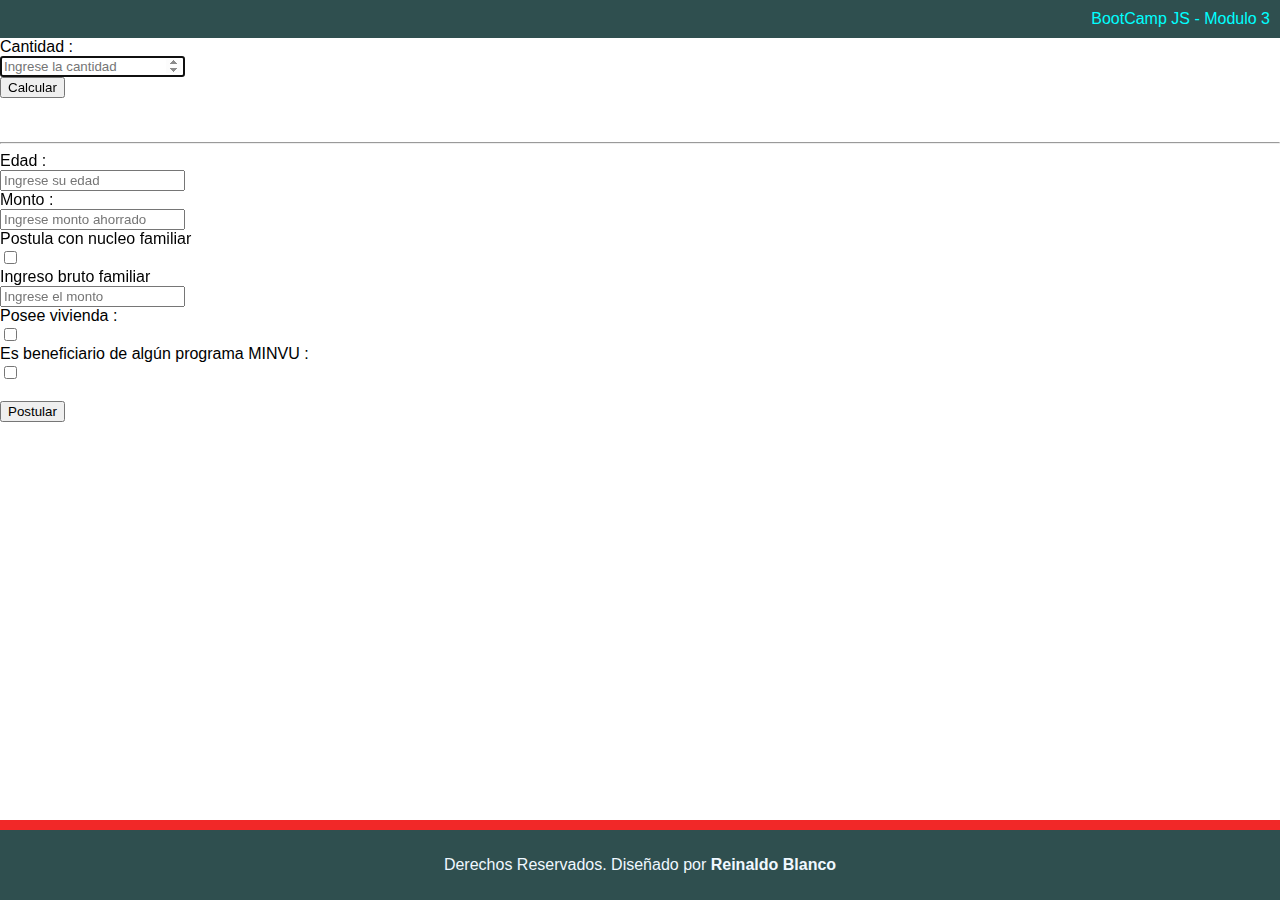
<file: index.html>
<!DOCTYPE html>
<html lang="es">
    <head>
        <title>M3_ABP-2</title>
        <meta charset="UTF-8">
        <meta http-equiv="X-UA-Compatible" content="IE=edge">
        <meta name="viewport" content="width=device-width, initial-scale=1.0">
        
        <!-- BootStrap -->
        <link href="https://cdn.jsdelivr.net/npm/bootstrap@5.0.2/dist/css/bootstrap.min.css" rel="stylesheet"
            integrity="sha384-EVSTQN3/azprG1Anm3QDgpJLIm9Nao0Yz1ztcQTwFspd3yD65VohhpuuCOmLASjC" crossorigin="anonymous">
    
        <!-- CSS -->
        <link rel="stylesheet" href="./css/estilos.css">
    </head>
    <body>
        <header>
            <div class="opciones">
                <div><span>BootCamp JS - Modulo 3</span></div>
            </div>
        </header>
        <main>
            <section class="container mt-5">
                <div class="col-10">
                    <div class="form-group row">
                        <label for="dolares" class="col-2 col-form-label">Cantidad : </label>
                        <div class="col-5">
                            <input class="form-control" type="number" id="dolares" placeholder ="Ingrese la cantidad" autofocus />
                        </div>
                        <div class="mt-2">
                            <button class="btn btn-outline-success" type="button" onclick="calcular()">Calcular</button>
                        </div>
                        <br><br>
                        <div id="resultado"></div>
                    </div>
                </div>
            </section>
            <hr>
            <section class="container">
                <div class="col-10">
                    <div class="form-group row">
                        <label for="edad" class="col-1 col-form-label">Edad : </label>
                        <div class="col-4">
                            <input class="form-control" type="number" id="edad" placeholder ="Ingrese su edad" autofocus />
                        </div>
                    </div>
                    <div class="form-group row">
                        <label for="monto" class="col-1 col-form-label">Monto : </label>
                        <div class="col-4">
                            <input class="form-control" type="number" id="monto" placeholder ="Ingrese monto ahorrado"/>
                        </div>
                    </div>
                    <div class="input-group">
                        <label for="nucleo" class="col-3 col-form-label">Postula con nucleo familiar </label>
                        <div class="input-group-text">
                            <input class="form-check-input mt-0" type="checkbox" value="" aria-label="Checkbox for following text input">
                        </div>
                    </div>
                    <div class="form-group row">
                        <label for="ingreso" class="col-3 col-form-label">Ingreso bruto familiar </label>
                        <div class="col-5">
                            <input class="form-control" type="number" id="ingreso" placeholder ="Ingrese el monto"/>
                        </div>
                    </div>
                    <div class="input-group">
                        <label for="benefi" class="col-2 col-form-label">Posee vivienda : </label>
                        <div class="input-group-text">
                            <input class="form-check-input mt-0" type="checkbox" value="" aria-label="Checkbox for following text input">
                        </div>
                    </div>
                    <div class="input-group">
                        <label for="benefi2" class="col-5 col-form-label">Es beneficiario de algún programa MINVU : </label>
                        <div class="input-group-text">
                            <input class="form-check-input mt-0" type="checkbox" value="" aria-label="Checkbox for following text input">
                        </div>
                    </div>
                    <br>
                    <div>
                        <button class="btn btn-outline-success" type="button" onclick="postular()">Postular</button>
                    </div>
                    <br><br>
                    <div id="resultado"></div>
                </div>
            </section>
        </main>
        <footer class="footer">
            <p>Derechos Reservados. Diseñado por <strong>Reinaldo Blanco</strong></p>
        </footer>
    <!-- Bootstrap JS-->
    <script src="https://cdn.jsdelivr.net/npm/bootstrap@5.0.2/dist/js/bootstrap.bundle.min.js"
        integrity="sha384-MrcW6ZMFYlzcLA8Nl+NtUVF0sA7MsXsP1UyJoMp4YLEuNSfAP+JcXn/tWtIaxVXM"
        crossorigin="anonymous"></script>
    <script src="./js/scripts.js"></script>
    </body>
</html>
</file>
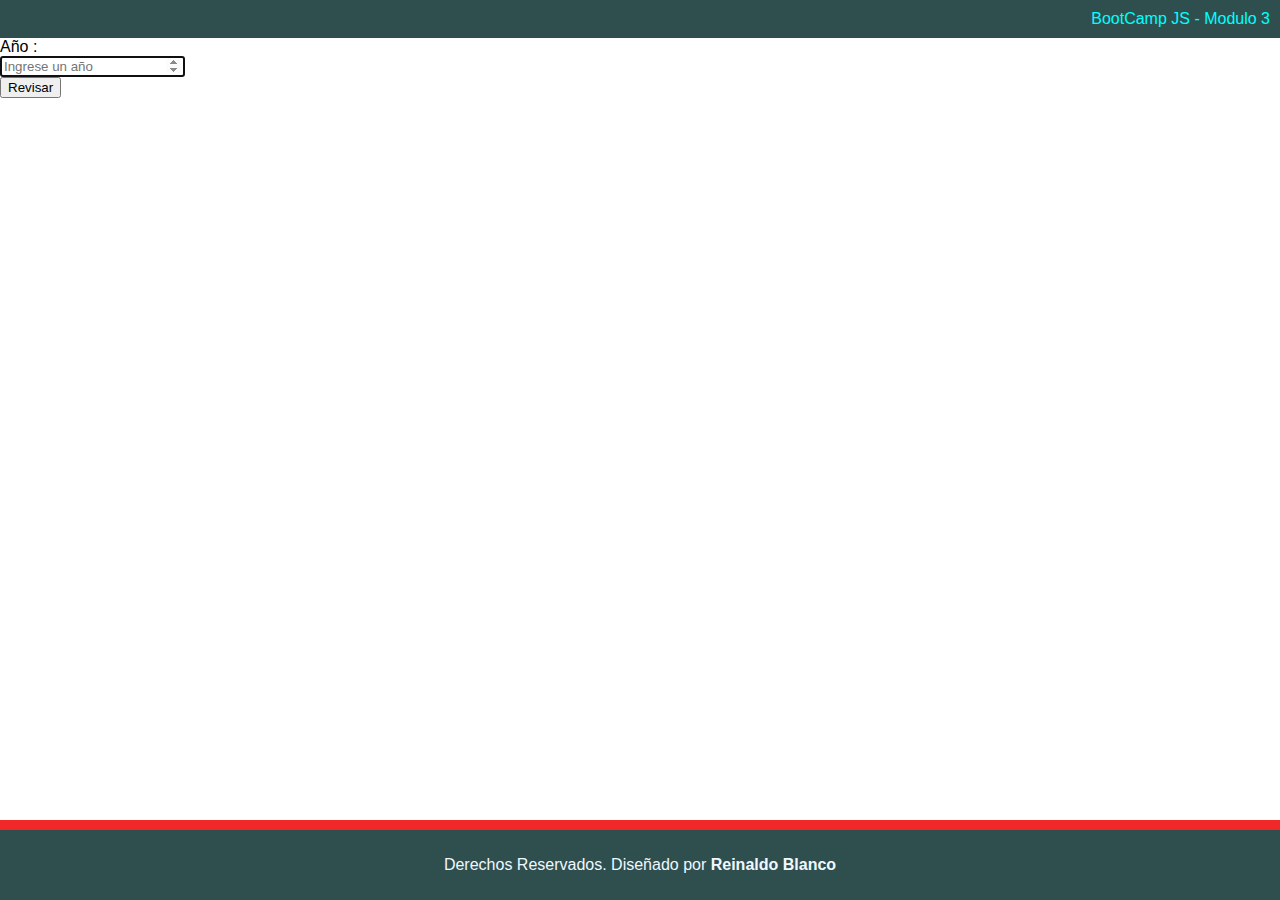
<file: bisiesto.html>
<!DOCTYPE html>
<html lang="es">
    <head>
        <title>M3_ABP-2</title>
        <meta charset="UTF-8">
        <meta http-equiv="X-UA-Compatible" content="IE=edge">
        <meta name="viewport" content="width=device-width, initial-scale=1.0">
        
        <!-- BootStrap -->
        <link href="https://cdn.jsdelivr.net/npm/bootstrap@5.0.2/dist/css/bootstrap.min.css" rel="stylesheet"
            integrity="sha384-EVSTQN3/azprG1Anm3QDgpJLIm9Nao0Yz1ztcQTwFspd3yD65VohhpuuCOmLASjC" crossorigin="anonymous">
    
        <!-- CSS -->
        <link rel="stylesheet" href="./css/estilos.css">
    </head>
    <body>
        <header>
            <div class="opciones">
                <div><span>BootCamp JS - Modulo 3</span></div>
            </div>
        </header>
        <main>
            <section class="container mt-5">
                <div class="col-10">
                    <div class="form-group row">
                        <label for="ano" class="col-2 col-form-label">Año : </label>
                        <div class="col-5">
                            <input class="form-control" type="number" id="ano" placeholder ="Ingrese un año" autofocus />
                        </div>
                    </div>
                    <div class="mt-2">
                        <button class="btn btn-outline-success" type="button" onclick="bisiesto()">Revisar</button>
                    </div>
                    <div class="mt-5" id="resultado"></div>
                </div>
            </section>
        </main>
        <footer class="footer">
            <p>Derechos Reservados. Diseñado por <strong>Reinaldo Blanco</strong></p>
        </footer>
    <!-- Bootstrap JS-->
    <script src="https://cdn.jsdelivr.net/npm/bootstrap@5.0.2/dist/js/bootstrap.bundle.min.js"
        integrity="sha384-MrcW6ZMFYlzcLA8Nl+NtUVF0sA7MsXsP1UyJoMp4YLEuNSfAP+JcXn/tWtIaxVXM"
        crossorigin="anonymous"></script>
    <script src="./js/scripts.js"></script>
    </body>
</html>
</file>
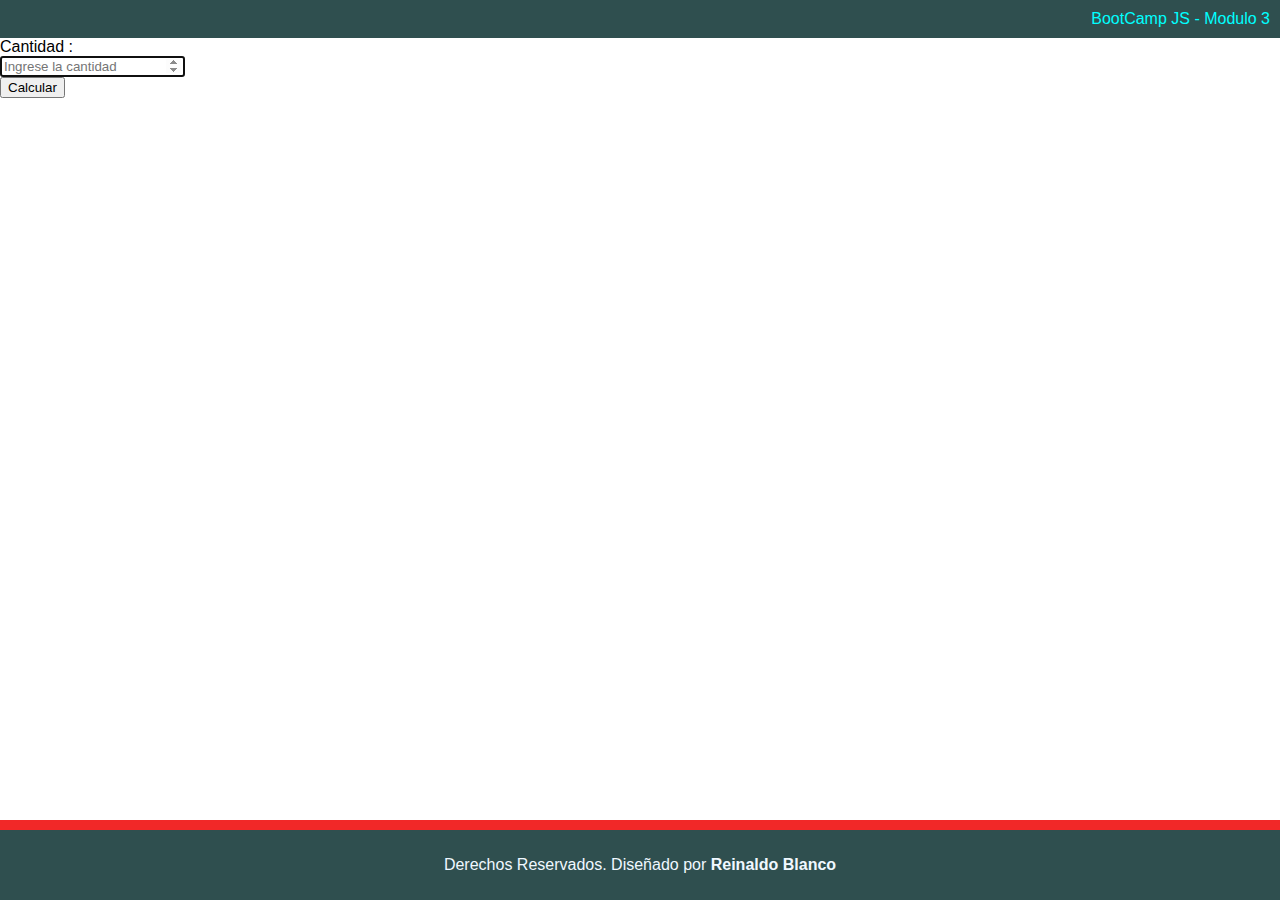
<file: convierte.html>
<!DOCTYPE html>
<html lang="es">
    <head>
        <title>M3_ABP-2</title>
        <meta charset="UTF-8">
        <meta http-equiv="X-UA-Compatible" content="IE=edge">
        <meta name="viewport" content="width=device-width, initial-scale=1.0">
        
        <!-- BootStrap -->
        <link href="https://cdn.jsdelivr.net/npm/bootstrap@5.0.2/dist/css/bootstrap.min.css" rel="stylesheet"
            integrity="sha384-EVSTQN3/azprG1Anm3QDgpJLIm9Nao0Yz1ztcQTwFspd3yD65VohhpuuCOmLASjC" crossorigin="anonymous">
    
        <!-- CSS -->
        <link rel="stylesheet" href="./css/estilos.css">
    </head>
    <body>
        <header>
            <div class="opciones">
                <div><span>BootCamp JS - Modulo 3</span></div>
            </div>
        </header>
        <main>
            <section class="container mt-5">
                <div class="col-10">
                    <div class="form-group row">
                        <label for="dolares" class="col-2 col-form-label">Cantidad : </label>
                        <div class="col-5">
                            <input class="form-control" type="number" id="dolares" placeholder ="Ingrese la cantidad" autofocus />
                        </div>
                        <div class="mt-2">
                            <button class="btn btn-outline-success" type="button" onclick="calcular()">Calcular</button>
                        </div>
                        <div class="mt-5" id="resultado"></div>
                    </div>
                </div>
            </section>
        </main>
        <footer class="footer">
            <p>Derechos Reservados. Diseñado por <strong>Reinaldo Blanco</strong></p>
        </footer>
    <!-- Bootstrap JS-->
    <script src="https://cdn.jsdelivr.net/npm/bootstrap@5.0.2/dist/js/bootstrap.bundle.min.js"
        integrity="sha384-MrcW6ZMFYlzcLA8Nl+NtUVF0sA7MsXsP1UyJoMp4YLEuNSfAP+JcXn/tWtIaxVXM"
        crossorigin="anonymous"></script>
    <script src="./js/scripts.js"></script>
    </body>
</html>
</file>
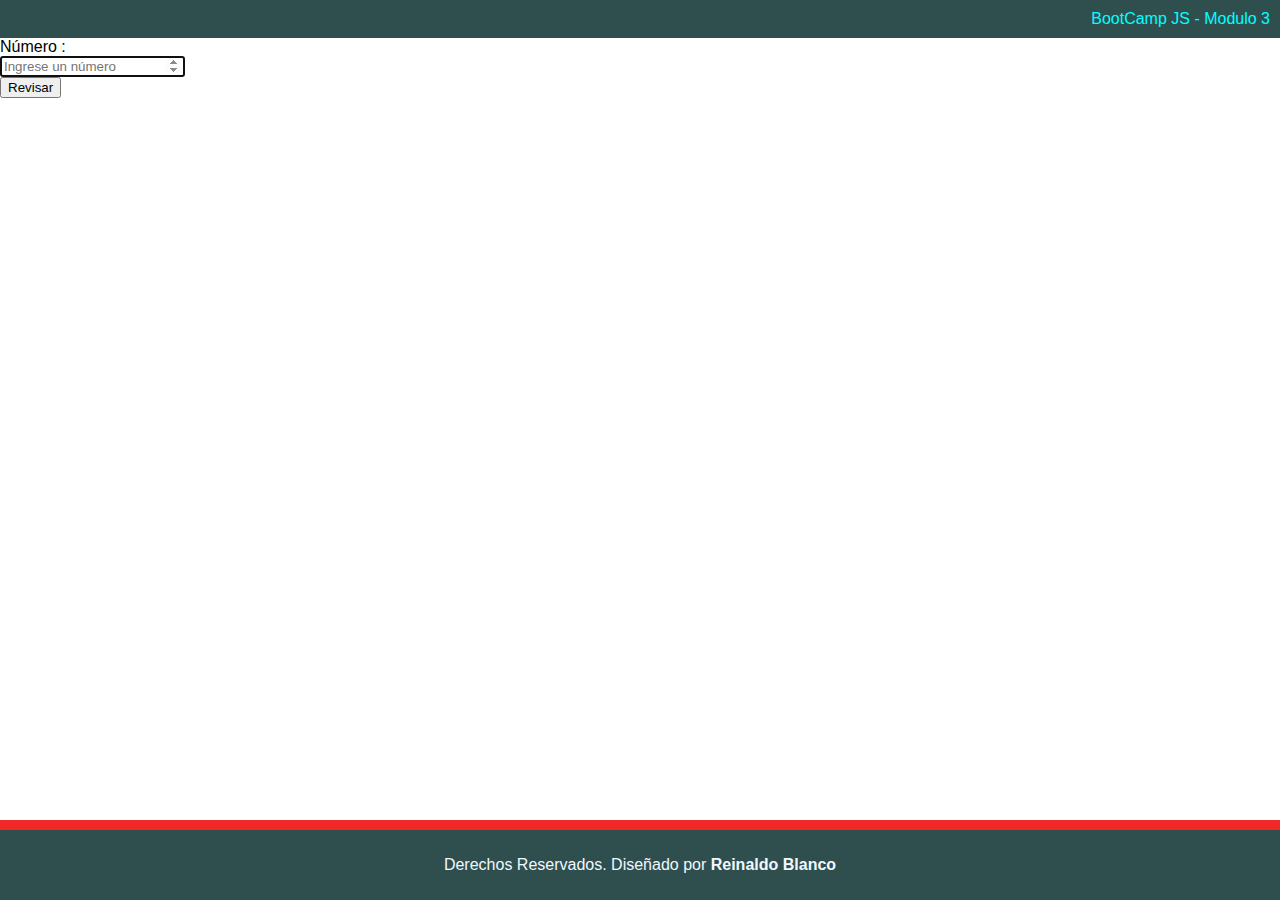
<file: numero.html>
<!DOCTYPE html>
<html lang="es">
    <head>
        <title>M3_ABP-2</title>
        <meta charset="UTF-8">
        <meta http-equiv="X-UA-Compatible" content="IE=edge">
        <meta name="viewport" content="width=device-width, initial-scale=1.0">
        
        <!-- BootStrap -->
        <link href="https://cdn.jsdelivr.net/npm/bootstrap@5.0.2/dist/css/bootstrap.min.css" rel="stylesheet"
            integrity="sha384-EVSTQN3/azprG1Anm3QDgpJLIm9Nao0Yz1ztcQTwFspd3yD65VohhpuuCOmLASjC" crossorigin="anonymous">
    
        <!-- CSS -->
        <link rel="stylesheet" href="./css/estilos.css">
    </head>
    <body>
        <header>
            <div class="opciones">
                <div><span>BootCamp JS - Modulo 3</span></div>
            </div>
        </header>
        <main>
            <section class="container mt-5">
                <div class="col-10">
                    <div class="form-group row">
                        <label for="numero" class="col-2 col-form-label">Número : </label>
                        <div class="col-5">
                            <input class="form-control" type="number" id="numero" placeholder ="Ingrese un número" autofocus />
                        </div>
                    </div>
                    <div class="mt-2">
                        <button class="btn btn-outline-success" type="button" onclick="revisar()">Revisar</button>
                    </div>
                    <div class="mt-5" id="resultado"></div>
                </div>
            </section>
        </main>
        <footer class="footer">
            <p>Derechos Reservados. Diseñado por <strong>Reinaldo Blanco</strong></p>
        </footer>
    <!-- Bootstrap JS-->
    <script src="https://cdn.jsdelivr.net/npm/bootstrap@5.0.2/dist/js/bootstrap.bundle.min.js"
        integrity="sha384-MrcW6ZMFYlzcLA8Nl+NtUVF0sA7MsXsP1UyJoMp4YLEuNSfAP+JcXn/tWtIaxVXM"
        crossorigin="anonymous"></script>
    <script src="./js/scripts.js"></script>
    </body>
</html>
</file>
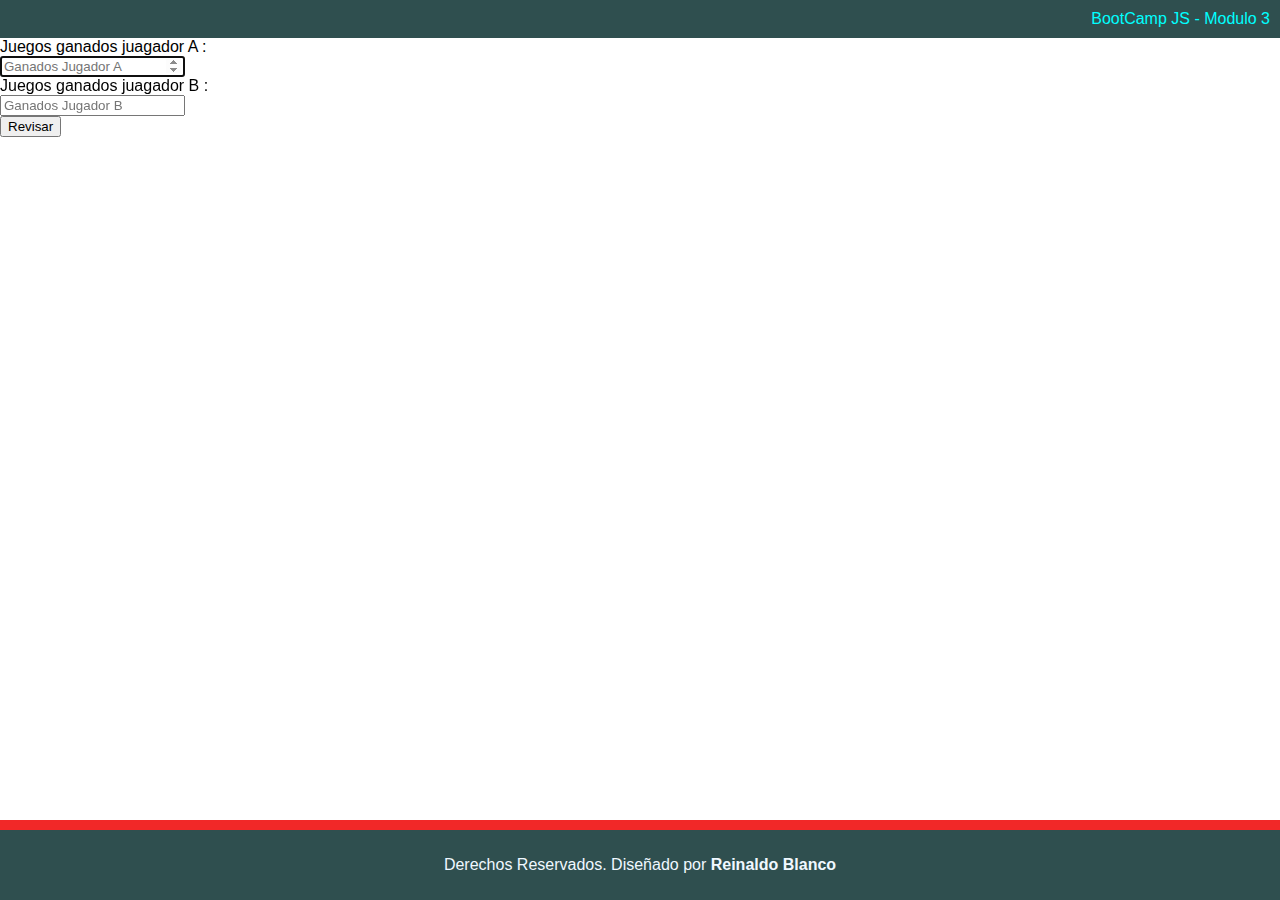
<file: sets.html>
<!DOCTYPE html>
<html lang="es">
    <head>
        <title>M3_ABP-2</title>
        <meta charset="UTF-8">
        <meta http-equiv="X-UA-Compatible" content="IE=edge">
        <meta name="viewport" content="width=device-width, initial-scale=1.0">
        
        <!-- BootStrap -->
        <link href="https://cdn.jsdelivr.net/npm/bootstrap@5.0.2/dist/css/bootstrap.min.css" rel="stylesheet"
            integrity="sha384-EVSTQN3/azprG1Anm3QDgpJLIm9Nao0Yz1ztcQTwFspd3yD65VohhpuuCOmLASjC" crossorigin="anonymous">
    
        <!-- CSS -->
        <link rel="stylesheet" href="./css/estilos.css">
    </head>
    <body>
        <header>
            <div class="opciones">
                <div><span>BootCamp JS - Modulo 3</span></div>
            </div>
        </header>
        <main>
            <section class="container mt-5">
                <div class="col-10">
                    <div class="form-group row">
                        <label for="ganados_a" class="col-3 col-form-label">Juegos ganados juagador A : </label>
                        <div class="col-5">
                            <input class="form-control" type="number" id="ganados_a" placeholder ="Ganados Jugador A" autofocus />
                        </div>
                    </div>
                    <div class="form-group row">
                        <label for="ganados_b" class="col-3 col-form-label">Juegos ganados juagador B : </label>
                        <div class="col-5">
                            <input class="form-control" type="number" id="ganados_b" placeholder ="Ganados Jugador B" autofocus />
                        </div>
                    </div>
                    <div class="mt-2">
                        <button class="btn btn-outline-success" type="button" onclick="sets()">Revisar</button>
                    </div>
                    <div class="mt-5" id="resultado"></div>
                </div>
            </section>
        </main>
        <footer class="footer">
            <p>Derechos Reservados. Diseñado por <strong>Reinaldo Blanco</strong></p>
        </footer>
    <!-- Bootstrap JS-->
    <script src="https://cdn.jsdelivr.net/npm/bootstrap@5.0.2/dist/js/bootstrap.bundle.min.js"
        integrity="sha384-MrcW6ZMFYlzcLA8Nl+NtUVF0sA7MsXsP1UyJoMp4YLEuNSfAP+JcXn/tWtIaxVXM"
        crossorigin="anonymous"></script>
    <script src="./js/scripts.js"></script>
    </body>
</html>
</file>
<file: css/estilos.css>
* {
    box-sizing: border-box;
  }
body {
    font-family: Verdana, Geneva, Tahoma, sans-serif;
    font-size: 400;
    padding: 0;
    margin: 0;
    position: relative;
    padding-bottom: 100px;
    min-height: 100vh;
}

.opciones {
    display: flex;
    background-color: darkslategrey;
    width: 100%;
    align-items: center;
    justify-content: flex-end;
    margin-right: 100px;
}
.opciones div{
margin: 10px;
flex-basis: auto;
color: aqua;
}

footer {
    display: flex;
    width: 100%;
    height: 80px;
    margin-top: 10%;
    background-color:  darkslategrey;
    border-top: 10px solid rgb(241, 40, 40);
    align-items: center;
    justify-content: center;
    position: absolute;
    bottom: 0;
}

footer p {
    color: aliceblue;
}
</file>
